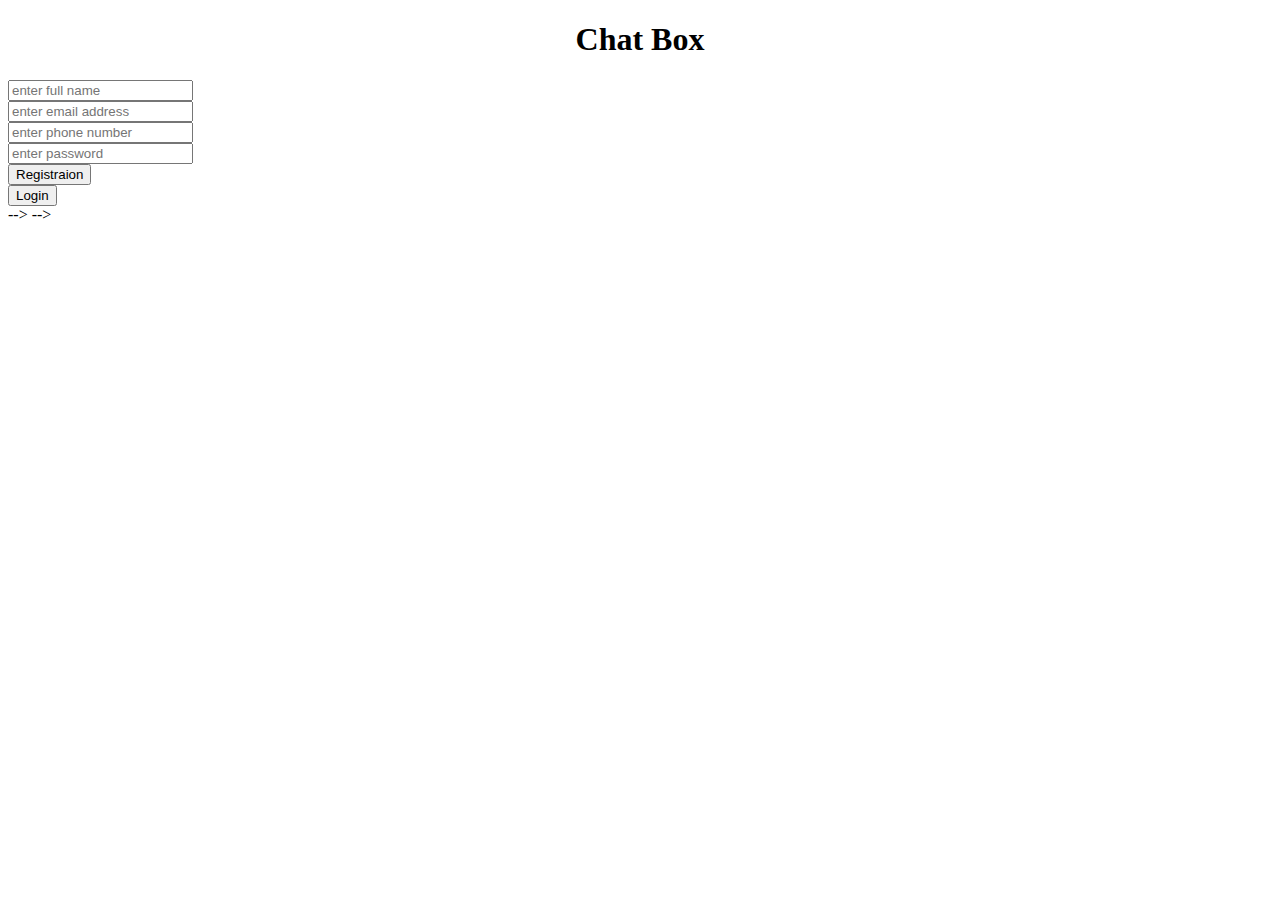
<file: index.html>
<!DOCTYPE html>
<html lang="en">

<head>
    <meta charset="UTF-8">
    <meta http-equiv="X-UA-Compatible" content="IE=edge">
    <meta name="viewport" content="width=device-width, initial-scale=1.0">

    <!-- <link rel="stylesheet" href="./design/style.css"> -->

    <link href="https://cdn.jsdelivr.net/npm/bootstrap@5.0.2/dist/css/bootstrap.min.css" rel="stylesheet"
        integrity="sha384-EVSTQN3/azprG1Anm3QDgpJLIm9Nao0Yz1ztcQTwFspd3yD65VohhpuuCOmLASjC" crossorigin="anonymous">
    <title>signup</title>
</head>

<body class="bg-secondary">
    <div class="container">
        <div class="row justify-content-center">
            <div class="col-sm-12 col-md-8 col-lg-6">
                <form action="/register" method="post">
                    <div class="container bg-white rounded my-2 px-0">
                        <div class="py-1 bg-info text-white">
                            <h1 style="text-align: center;">Chat Box</h1>

                        </div>
                        <div class="py-3 mx-5">
                            <input type="text"name="name" class="form-control border-info" placeholder="enter full name">
                        </div>
                        <div class="py-3 mx-5">
                            <input type="email" name="email" class="form-control border-info" placeholder="enter email address">
                            <div class="py-3 mx-6">
                                <input type="number" name="mobile" class="form-control border-info" placeholder="enter phone number">
                                <div class="py-3 mx-7">
                                    <input type="password" name="password" class="form-control border-info"
                                        placeholder="enter password">
                                    <div class="py-3 mx-8 ">
                                        <input type="submit" class="form-control border-info btn-info text-white"
                                            value="Registraion">
                                        <div class="py-3 mx-9 ">
                                   <a href="login.html"> <input type="button" class="form-control border-danger btn-info text-white"
                                                value="Login"></a>
                                        </div>
                                    </div>
                                </div>
                            </div>
                        </div>
                </form>
            </div>
        </div>
    </div>
    </div>
    <script src="https://cdn.jsdelivr.net/npm/@popperjs/core@2.9.2/dist/umd/popper.min.js"
        integrity="sha384-IQsoLXl5PILFhosVNubq5LC7Qb9DXgDA9i+tQ8Zj3iwWAwPtgFTxbJ8NT4GN1R8p"
        crossorigin="anonymous"></script> -->
    <script src="https://cdn.jsdelivr.net/npm/bootstrap@5.0.2/dist/js/bootstrap.min.js"
        integrity="sha384-cVKIPhGWiC2Al4u+LWgxfKTRIcfu0JTxR+EQDz/bgldoEyl4H0zUF0QKbrJ0EcQF"
        crossorigin="anonymous"></script> -->
</body>

</html>
</file>
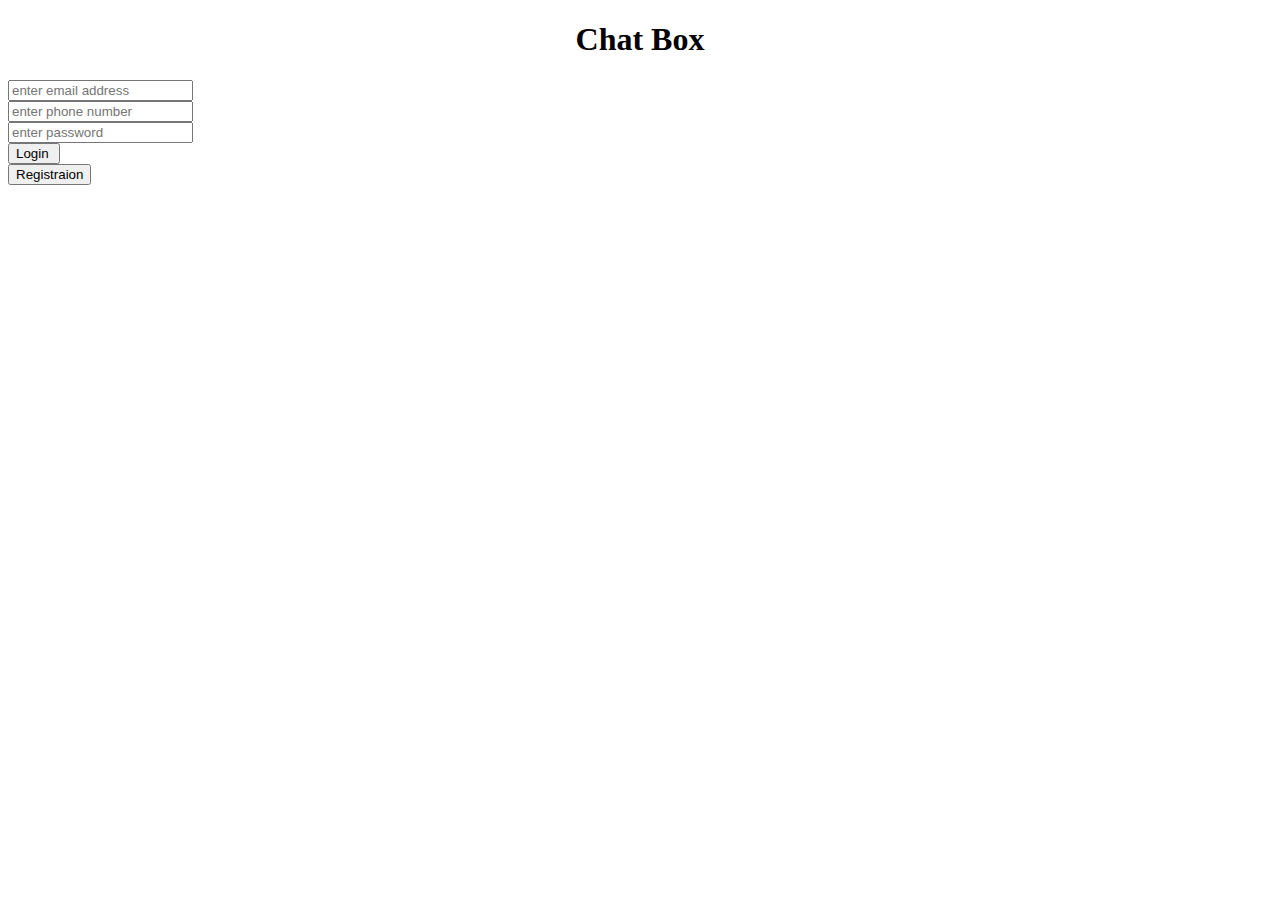
<file: login.html>
<!DOCTYPE html>
<html lang="en">

<head>
    <meta charset="UTF-8">
    <meta http-equiv="X-UA-Compatible" content="IE=edge">
    <meta name="viewport" content="width=device-width, initial-scale=1.0">

    <!-- <link rel="stylesheet" href="./design/style.css"> -->

    <link href="https://cdn.jsdelivr.net/npm/bootstrap@5.0.2/dist/css/bootstrap.min.css" rel="stylesheet"
        integrity="sha384-EVSTQN3/azprG1Anm3QDgpJLIm9Nao0Yz1ztcQTwFspd3yD65VohhpuuCOmLASjC" crossorigin="anonymous">
    <title>Login</title>
</head>

<body class="bg-secondary">
    <div class="container">
        <div class="row justify-content-center">
            <div class="col-sm-12 col-md-8 col-lg-6">
                <!-- <form action="/setCookie" method="post" id="'myFormId"> -->
                    <form action="/login" method="post" id="'myFormId">
                    <div class="container bg-white rounded my-2 px-0">
                        <div class="py-1 bg-danger text-white">
                            <h1 style="text-align: center;">Chat Box</h1>

                        </div>
                        <div class="py-3 mx-5">
                            <input type="email" class="form-control border-info" name="email" placeholder="enter email address">
                            <div class="py-3 mx-6">
                                <input type="number" class="form-control border-info" name="number" placeholder="enter phone number">
                                <div class="py-3 mx-5">
                                    <input type="password" name="password"class="form-control border-info"
                                        placeholder="enter password">
                                    <div class="py-3 mx-5 ">
                                        <input type="submit" class="form-control border-danger btn-info text-white"
                                            value="Login ">
                                        <div class="py-3 mx-5 ">
                                           <a href="index.html"> <input type="button" class="form-control border-info btn-info text-white"
                                                value="Registraion"></a>
                                        </div>
                                    </div>
                                </div>
                            </div>
                        </div>
                </form>
            </div>
        </div>
    </div>
    </div>
    <!-- <script>
        document.forms['myFormId'].addEventListener('submit', (event) => {
    event.preventDefault();
    // TODO do something here to show user that form is being submitted
    fetch(event.target.action, {
        method: 'POST',
        body: new URLSearchParams(new FormData(event.target)) // event.target is the form
    }).then((response) => {
        if (!response.ok) {
          throw new Error(`HTTP error! Status: ${response.status}`);
        }
        return response.json(); // or response.text() or whatever the server sends
    }).then((data) => {
        console.log(data)
        // TODO handle body
    }).catch((error) => {
console.log("error")    
});
});

    </script> -->
</body>

</html>
</file>
